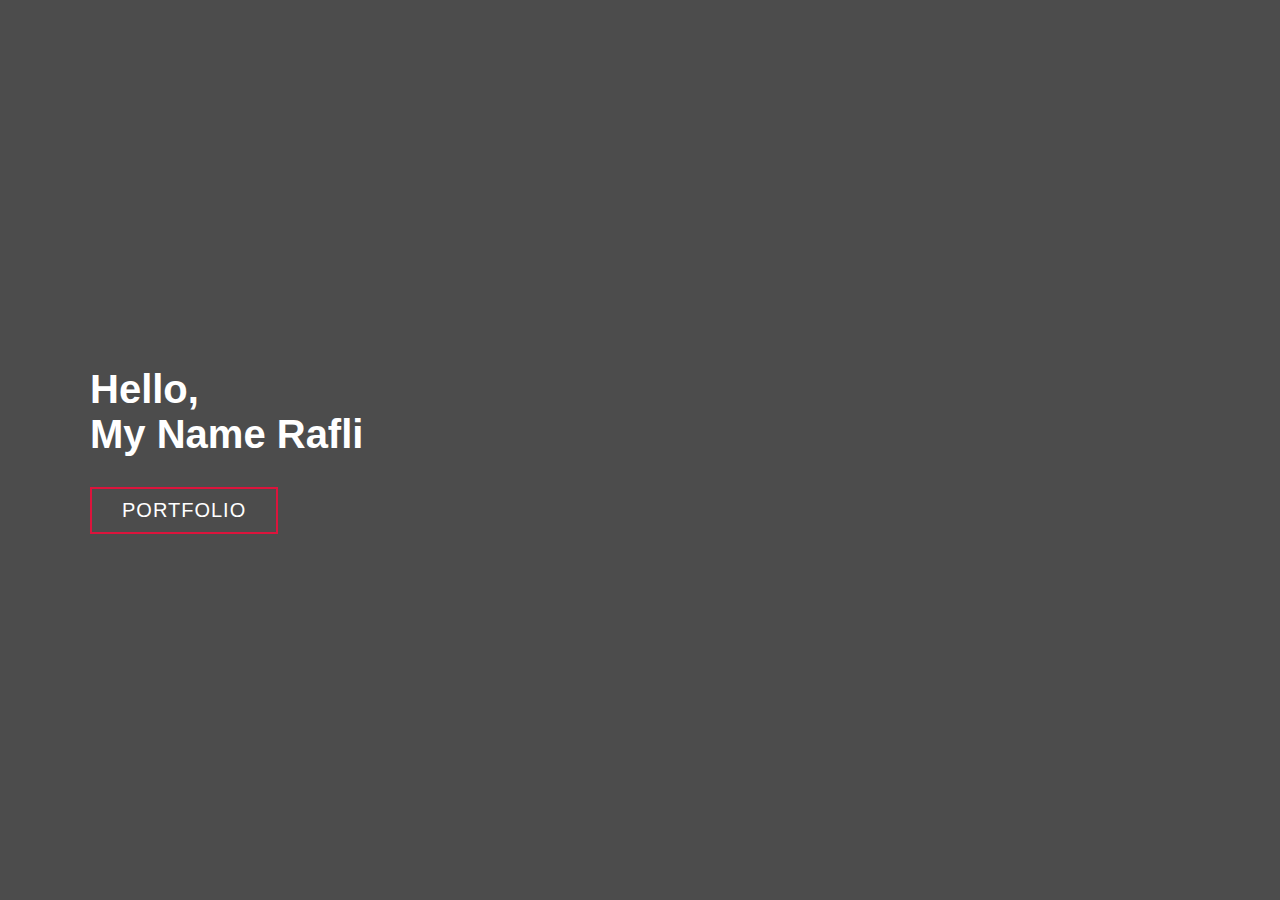
<file: index.html>
<!DOCTYPE html>
<html lang="en">

<head>
  <meta charset="UTF-8">
  <meta name="viewport" content="width=device-width, initial-scale=1.0">
  <link rel="stylesheet" href="style.css">
  <title>My Website</title>
</head>

<body>
  <!-- Hero Section  -->
  <section id="hero">
    <div class="hero container">
      <div>
        <h1>Hello, </h1>
        <h1>My Name Rafli </h1>
       <a href="https://rafliputrass.github.io/rafliuts/portofolio.html" type="button" class="cta">Portfolio</a> 
      </div>
    </div>
  </section>
  </body>
  </html>
</file>
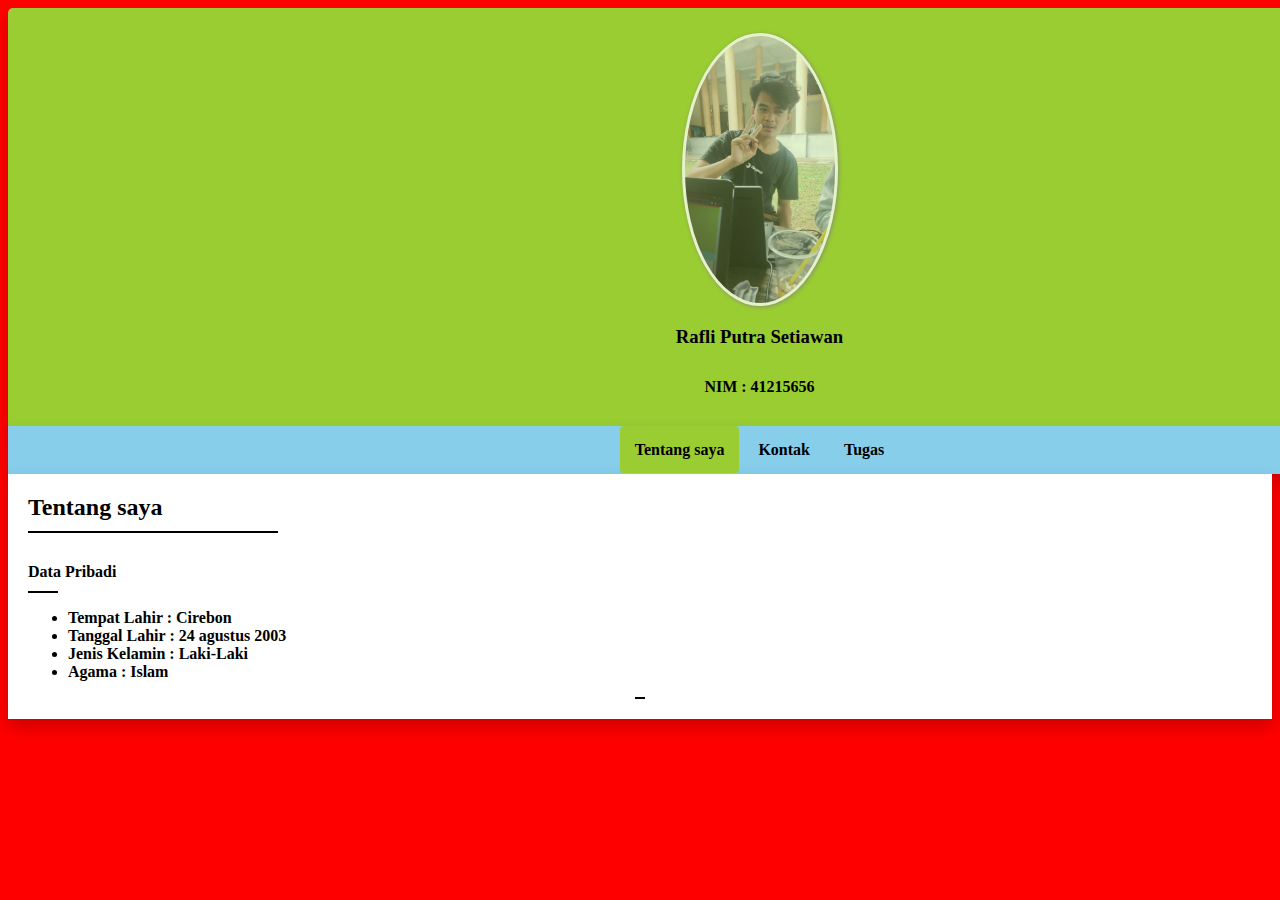
<file: portofolio.html>
<style>
    h1{
        color: blue;
        cursor: pointer;
        transition: 0.2s;
    }
    h1:hover{
        color: red;
        letter-spacing: 2px;
    }
    img{
        width: 4cm;
        border-radius: 50%;
        box-shadow: 1px 1px 4px gray;
        padding: 5px;
        background: white;
        transition: .2s;
        margin: 20px;
        opacity: 75%;
        cursor: pointer;
    }
    img:hover{
        transform: scale(1.2);
        opacity: 100%;
        box-shadow: 1px 1px 6px red;
    }
</style>
<html lang="en"><head>
    <meta charset="UTF-8">
    <meta name="viewport" content="width=device-width, initial-scale=1.0">
    <link rel="stylesheet" href="UTS.css">
    <title>Dr.SirApols</title>
</head>
<body>
    <div class="content">
    	<div class="header">
    		<img src="apols.jpeg" alt="">
            <h3>Rafli Putra Setiawan</h3>
            <h4>NIM : 41215656</h4>
    	</div>
        <div class="navigasi">
        	<span class="menu aktif" id="menu_1">Tentang saya</span>
        	<span class="menu" id="menu_2">Kontak</span>
            <span class="menu" id="menu_3">Tugas</span>
        
        </div></div>
        </div>
        <div class="home" id="isi_1" style="">
        	<h2 class="top">Tentang saya</h2>
            <span class="separator-kiri2"></span>
            
            <h4>Data Pribadi</h4>
            <span class="separator-kiri"></span>
            <ul>
            <li><b>Tempat Lahir : Cirebon</li></b>
            <li><b>Tanggal Lahir : 24 agustus 2003</li></b>
            <li><b>Jenis Kelamin : Laki-Laki</li></b>
            <li><b>Agama : Islam</li></b>
            </ul>
        	<span class="separator"></span>
        </div>

        <div class="isi" id="isi_2" style="display: none;">
            <h2 class="top">Call Me</h2>
            <span class="separator-kiri2"></span>
            <ul>
                <li>Instagram: <a href="https://www.instagram.com/apols24/?hl=id" target="_blank">Apols24</a>.</li>
                <li>Email: <a href="#">rafliputrachil@gmail.com</a>.</li>
            </ul>
        </div>
        
         <div class="isi" id="isi_3" style="display: none;">
            <h1>TUGAS TUGAS YANG SUDAH DI KERJAKAN</h1>
        <a href="https://rafliputras.github.io/raflips/table.html" type="button" class="cta">Table</a>
        <a href="https://rafliputras.github.io/raflips/" type="button" class="cta">form</a>
        <a href="table.html" type="button" class="cta">Table</a>
        </div>
       
        	
    </li></ul>
        </div>
    </div>

    <script src="https://ajax.googleapis.com/ajax/libs/jquery/3.6.0/jquery.min.js"></script>
    <script src="UTS.js"></script>


</body></html>
</file>
<file: style.css>
* {

	padding: 0;
	margin: 0;
	box-sizing: border-box;
}
html {
	font-size: 10px;
	font-family: 'Montserrat', sans-serif;
	scroll-behavior: smooth;
}
a {
	text-decoration: none;
}
.container {
	min-height: 100vh;
	width: 100%;
	display: flex;
	align-items: center;
	justify-content: center;
}
	hero {
	background-color: #696969;
	background-size: cover;
	background-position: top center;
	position: relative;
	z-index: 1;
}
#hero::after {
	content: '';
	position: absolute;
	left: 0;
	top: 0;
	height: 100%;
	width: 100%;
	background-color: black;
	opacity: 0.7;
	z-index: -1;
}
#hero .hero {
	max-width: 1200px;
	margin: 0 auto;
	padding: 0 50px;
	justify-content: flex-start;
}
#hero h1 {
	display: block;
	width: fit-content;
	font-size: 4rem;
	position: relative;
	color: transparent;
	padding: 0;
	margin: 0;
	box-sizing: border-box;
	color: white;
}
.cta {
	display: inline-block;
	padding: 10px 30px;
	color: white;
	background-color: transparent;
	border: 2px solid crimson;
	font-size: 2rem;
	text-transform: uppercase;
	letter-spacing: 0.1rem;
	margin-top: 30px;
	transition: 0.3s ease;
	transition-property: background-color, color;
	}
	.cta:hover {
	color: white;
	background-color: crimson;
}
</file>
<file: UTS.css>
body {
  background-color: red;
}

img {
  display: block;
  margin-left: auto;
  margin-right: auto;
  cursor: pointer;
  width: 150px;
  border-radius: 50%;
  box-shadow: 1px 1px 4px gray;
  padding: 3px;
  transition: 0.5s;
}

img:hover {
  transform: scale(1.1);
}

h2 {
  margin: auto;
}

h2:hover {
  letter-spacing: 2px;
}

h3 {
  margin: 15px;
  text-align: center;
}

.top {
  margin: 0 0 10px;
  transition: 0.5s;
}

h4 {
  margin: 30px 0 10px;
  transition: 0.5s;
}

h4:hover {
  letter-spacing: 2px;
}

a {
  color: seagreen;
  text-decoration: none;
  transition: 0.5s;
}

a:hover {
  text-decoration: underline;
  letter-spacing: 1px;
}

.line-1 {
  font-family: monospace;
  position: relative;
  top: 50%;
  width: 15.8em;
  margin: 0 auto;
  border-right: 2px solid #ededed;
  text-align: center;
  white-space: nowrap;
  overflow: hidden;
  transform: translateY(-50%);
}

@keyframes typewriter {
  from {
    width: 0;
  }
  to {
    width: 15.8em;
  }
}
@keyframes blinkTextCursor {
  from {
    border-right-color: black;
  }
  to {
    border-right-color: transparent;
  }
}

.content {
  margin-right: auto;
  margin-left: auto;
  width: 1503px;
}

.header {
  background-color: yellowgreen;
  padding: 5px 10px 20px;
  text-align: center;
  border: 1px black;
  border-radius: 5px 5px 0 0;
  box-shadow: 0px 8px 16px 0px rgba(0, 0, 0, 0.2);
}

.navigasi {
  background-color: skyblue;
  text-align: center;
  padding: 15px 0;
  box-shadow: 0px 8px 16px 0px rgba(0, 0, 0, 0.2);
}

.menu {
  margin: 0;
  padding: 15px;
  color: black;
  border: none;
  border-radius: 4px;
  cursor: pointer;
  font-size: 16px;
  font-weight: bold;
  transition: 0.5s;
}

.menu:hover {
  background-color: yellow;
}

.aktif {
  background-color: yellowgreen;
}

.home {
  background-color: white;
  padding: 20px;
  border-left: 1px;
  border-right: 1px;
  box-shadow: 0px 8px 16px 0px rgba(0, 0, 0, 0.2);
}

.isi {
  display: none;
  background-color: white;
  padding: 20px;
  border-left: 1px white;
  border-right: 1px white;
  box-shadow: 0px 8px 16px 0px rgba(0, 0, 0, 0.2);
}

.separator {
  width: 10px;
  display: flex;
  margin-right: auto;
  margin-left: auto;
  border-bottom: 2px solid;
  transition-duration: 0.2s;
}

.separator-kiri {
  width: 30px;
  display: flex;
  border-bottom: 2px solid;
}
.separator-kiri2 {
  width: 250px;
  display: flex;
  border-bottom: 2px solid;
}

.list {
  margin-bottom: 10px;
}

.footer {
  margin-top: 10%;
  background-color: yellowgreen;
  text-align: center;
  border: 1px solid;
  color: white;
  padding: 10px;
  border-radius: 0 0 5px 5px;
  font-weight: bold;
  box-shadow: 0px 8px 16px 0px rgba(0, 0, 0, 0.2);
}

@media only screen and (max-width: 800px) {
  .content {
    width: 100%;
  }
}
.tombolmenu1 {
  color: white;
  border: none;
  pointer-events: none;
  cursor: default;
}

.dropdown {
  position: absolute;
  display: inline-block;
}
.dropdown-bawah {
  display: none;
  background-color: skyblue;
  min-width: 200px;
}
.dropdown-bawah a {
  font-family: "Helvetica", sans-serif;
  color: blue;
  padding: 5px;
  text-decoration: none;
  display: block;
}
.dropdown-bawah h3 {
  color: blue;
  padding-top: 10px;
  text-decoration: none;
  display: block;
}
.dropdown:hover .dropdown-bawah {
  display: block;
}
.cta {
  display: inline-block;
  padding: 10px 30px;
  color: black;
  background-color: transparent;
  border: 2px solid crimson;
  font-size: 2rem;
  text-transform: uppercase;
  letter-spacing: 0.1rem;
  margin-top: 30px;
  transition: 0.3s ease;
  transition-property: background-color, color;
  }
  .cta:hover {
  color: white;
  background-color: crimson;
}
</file>
